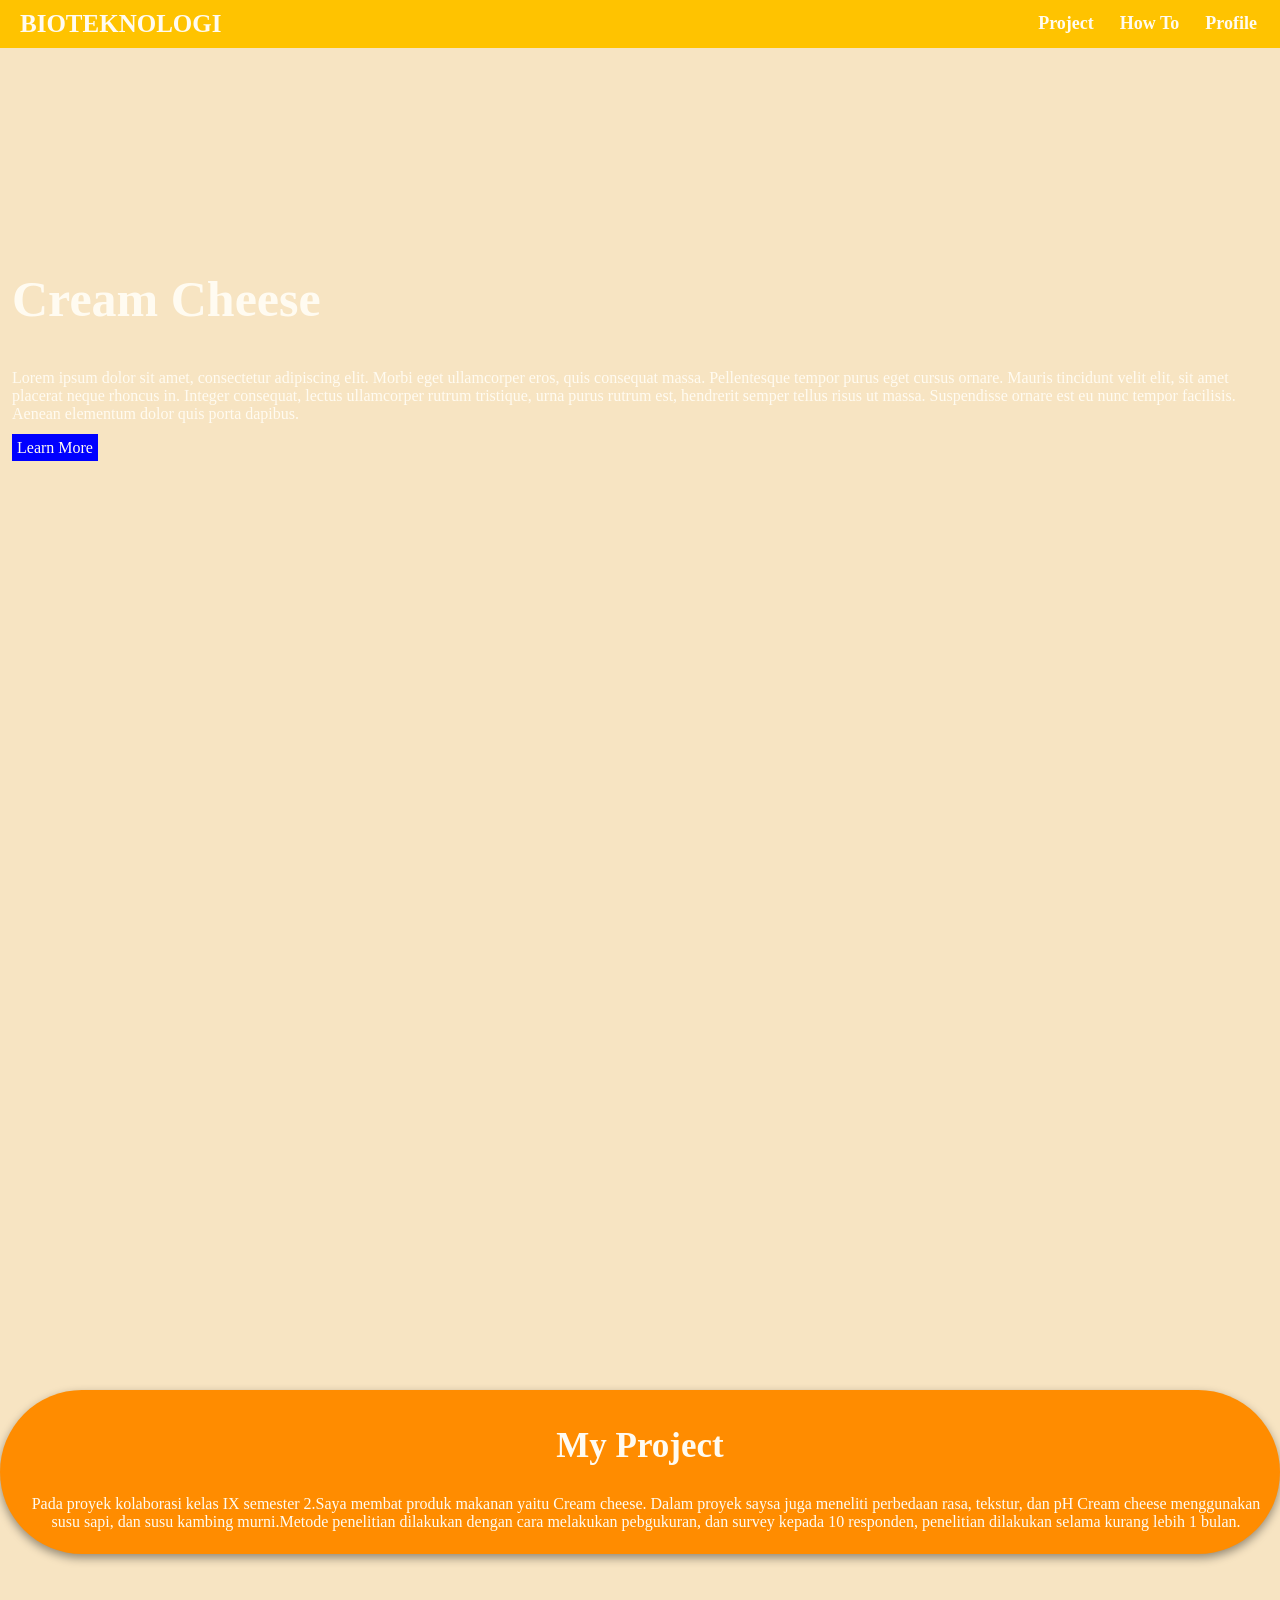
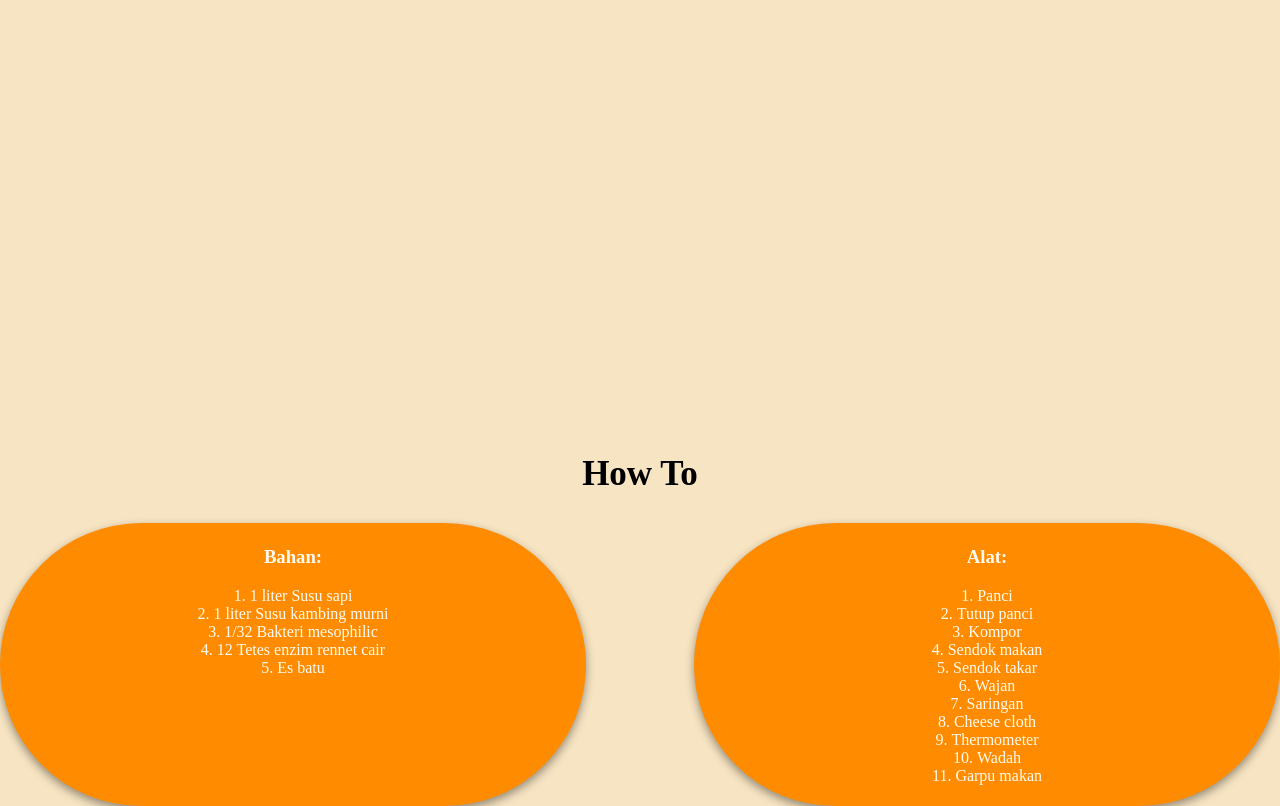
<file: bioteknolgi.html>
<!DOCTYPE html>
<html>
    <head>
        <link rel="stylesheet" href="bioteknogi.css">
        <title> bioteknologi</title>
    </head>
    <body>
        <header>
            <div class="banner">
                <a href="#">BIOTEKNOLOGI</a>
            </div>
            <nav class="atas">
                <a href="#Project"> <i class="fa fa-arrow-circle-right"></i>Project</a>
                <a href="#How To"><i class="fa fa-wrench"></i> How To</a>
                <a href="#Profile"> Profile</a>

            </nav>    
        </header>
        <section class="home">
            <div class="containerhome">
                <h1 class="judulhome">
                    Cream Cheese
                </h1>
                <div class="deskripsi">
                    <p>
                        Lorem ipsum dolor sit amet, consectetur adipiscing elit. Morbi eget ullamcorper eros, quis consequat massa. Pellentesque tempor purus eget cursus ornare. Mauris tincidunt velit elit, sit amet placerat neque rhoncus in. Integer consequat, lectus ullamcorper rutrum tristique, urna purus rutrum est, hendrerit semper tellus risus ut massa. Suspendisse ornare est eu nunc tempor facilisis. Aenean elementum dolor quis porta dapibus.
                    </p>
                </div>
            </div>
            <nav class="learn">
                <a href="learn">Learn More</a>
            </nav>
        </section>
        <section id="Project" class="project">
            <h2> My Project</h2>
            <p> Pada proyek kolaborasi kelas IX semester 2.Saya membat produk makanan yaitu Cream cheese. Dalam proyek saysa juga meneliti perbedaan rasa, tekstur, dan pH Cream cheese menggunakan susu sapi, dan susu kambing murni.Metode penelitian dilakukan dengan cara melakukan pebgukuran, dan survey kepada 10 responden, penelitian dilakukan selama kurang lebih 1 bulan.</p>
        </section>
        <section id="How To" class="how">
            <h2> How To</h2>

            <div class="kotakalatbahan">
                <div class="alat">
                    <h3> Bahan:</h3>
                    <ol>
                        <li>1 liter Susu sapi</li>
                        <li>1 liter Susu kambing murni</li>
                        <li>1/32 Bakteri mesophilic</li>
                        <li>12 Tetes enzim rennet cair</li>
                        <li>Es batu</li>
                    </ol>
                </div>
                <div class="bahan">
                    <h3> Alat:</h3>
                    <oL>
                        <li>Panci</li>
                        <li>Tutup panci</li>
                        <li>Kompor</li>
                        <li>Sendok makan</li>
                        <li>Sendok takar</li>
                        <li>Wajan</li>
                        <li>Saringan</li>
                        <li>Cheese cloth</li>
                        <li>Thermometer</li>
                        <li>Wadah</li>
                        <li>Garpu makan</li>
                    </oL>
                </div>
            </div>
        </section>
    </body>
</html>
</file>
<file: bioteknogi.css>
html {
    scroll-behavior: smooth;
}
.contanerhome {
    width: 40%;
    margin-left: 50px;
    padding-top: 100px;
}
h1.judulhome {
    font-size: 50px;
}
nav .atas{
    text-align: center;
}
header.banner {
    text-align: justify;
}
header {
    display: flex;
    text-align: center;
    justify-content: space-between;
    flex-wrap: wrap;
    padding: 10px 20px;
    background-color: #FFC300;
    color: #FFFBF1;
    text-decoration: none;
    position:sticky;
    z-index: 100;
    top: 0;
}
.banner a{
    text-decoration: none;
    color: #FFFBF1;
    font-size: 25px;
    font-weight: bold;
}
nav.atas {
    display: flex;
    gap: 20px;
}
nav.atas a{
    color: #FFFBF1;
    text-decoration: none;
    font-size: 18px;
    font-weight: bold;
    padding: 3px;
    transition: 1s;
}
nav.atas a:hover {
    background-color: #FF5F00;
    color: black;
    border-radius: 20px 0px 20px 0px;
    transition: 0.5s;
    box-shadow: gray 1px 2px 1px 2px;
}
section.home{
    height: 800px;
    width: 100%;
    background-size: cover;
    background-repeat: no-repeat;
    background-attachment: fixed;
    background-image: linear-gradient(rgba(0,0,0,0.4)) ,url(keju.png);
}
h1 {
    color: #FFFBF1;
    padding-top: 180px;
    margin-left:12px ;
}
p {
    color: #FFFBF1;
    margin-top: 3px;
    margin-left: 12px;
}
body {
    margin: 0;
    font-family: 'Times New Roman';
    background-color: #f7e4c2;
}
nav.learn a {
    color: #FFFBF1;
    margin-top: 3px;
    margin-left: 12px;
    border-radius: 0px;
    padding: 5px;
    background-color: blue;
    display: inline;
    text-decoration: none;
    transition: 1s;
}
nav.learn :hover {
    background-color: whitesmoke;
    color: black;
    border: 2px solid blue;
    transition: 0.5s;
}
section.project {
    border-radius: 5cm;
    background-color: #FF8C00;
    text-align: center;
    color: #FFFBF1;
    padding: 7px;
    margin-top: 500px;
    box-shadow: 0px 4px 10px rgba(0,0,0,0.4);

}
.kotakalatbahan {
    display: flex;
    justify-content: space-between;
}
.alat {
    width: 45%;
    border-radius: 20cm;
    background-color: #FF8C00;
    color: #FFFBF1;
    display: inline-block;
    text-align: center;
    padding: 5px;
    box-shadow: 0px 4px 10px rgba(0,0,0,0.4);
}
.cara {
    margin-top: 200px;
}
.bahan {
    width: 45%;
    border-radius: 20cm;
    background-color: #FF8C00;
    color: #FFFBF1;
    display: inline-block;
    text-align: center;
    padding: 5px;
    box-shadow: 0px 4px 10px rgba(0,0,0,0.4);
}
h2{
    font-size: 35px;
    text-align: center;
}
.alat ol, .bahan ol {
    list-style-position: inside;
    text-align: center;
    padding-left: 0;
}
.kotaklangkah {
    display: flex;
    border-radius: 20px;
    color: #FFFBF1;
    gap: 20px;
    padding: 20px;
    justify-content: space-between;
    flex-wrap: wrap;
}
.kotaklangkah section {
    width: 45%;
    background-color: #FF8C00;
    color: #f7e4c2;
    border-radius: 15px;
    padding: 10px;
    box-shadow: 0px 4px 10px rgba(0,0,0,0.4);
    margin-top: 10px;
}
section.info {
    font-family: 'Times New Roman';
    margin-top: 500px;
}
section.sejarah {
    border-radius: 20px;
    background-color: #FF8C00;
    padding: 7px;
    margin: 20px;
    margin-top: 35px;
    color: #f7e4c2;
    box-shadow: 0px 4px 15px rgba(0,0,0,0.5);
}
section.cream {
    border-radius: 20px;
    background-color: #FF8C00;
    padding: 7px;
    margin: 20px;
    margin-top: 35px;
    color: #f7e4c2;
    box-shadow: 0px 4px 15px rgba(0,0,0,0.5);
}
section.how {
    margin-top: 500px;
}
#profile{
    min-height:70vh;
    display:flex;
    justify-content:center;
    align-items:center;
    background: url("bgs.png");
}

.cardProfile{
    background:#fff;
    padding:25px;
    width:300px;
    border-radius:20px;
    text-align:center;
    box-shadow:0 10px 25px rgba(0,0,0,0.6);
    transition:.3s;
    margin-top: 500px
}

.cardProfile:hover{
    transform:translateY(-8px);
}

.imgProfile img{
    width:175px;
    height:225px;
    object-fit:cover;
    border-radius:25%;
    margin-bottom:15px;
}
.deskProfile h3{
    color:#000;
    margin-bottom:5px;
}

.deskProfile p{
    color:#555;
    margin-bottom:15px;
}

.medsos{
    display:flex;
    justify-content:center;
    gap:15px;
}

.medsos a{
    width:40px;
    height:40px;
    color:#fff;
    display:flex;
    align-items:center;
    border-radius:50%;
    justify-content:center;
    text-decoration:none;
    transition:.3s;
}

.medsos a:hover{
    transform:scale(1.1);
}

a.ig {
    background-color: #D62976;
}
</file>
